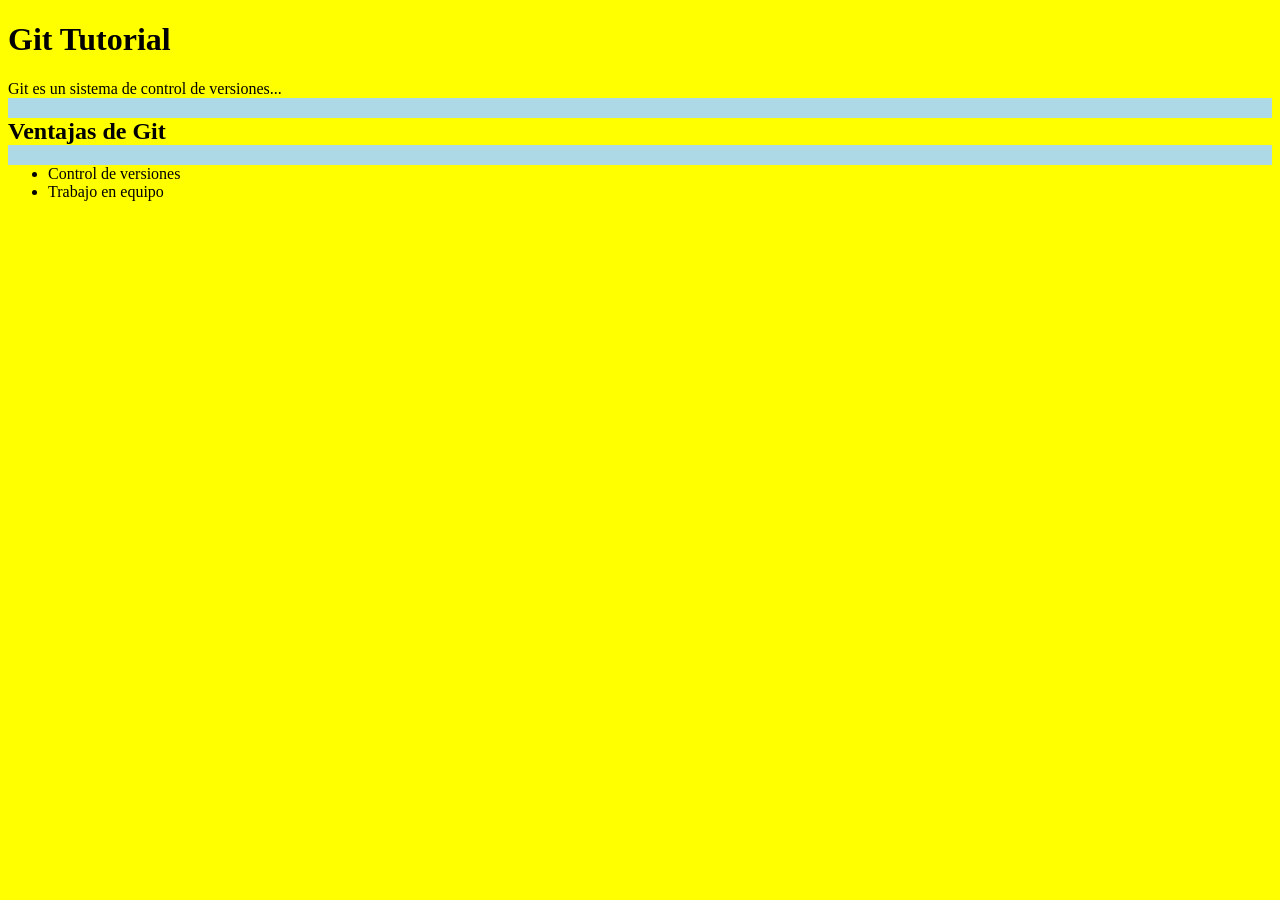
<file: src/main/resources/static/index.html>
<!DOCTYPE html>
<html>
<head>
    <title>Git Tutorial</title>
    <link rel="stylesheet" href="styles/styles.css">
</head>
<body>
    <div class="header">
    <h1>Git Tutorial</h1>
    <p>Git es un sistema de control de versiones...</p>
    </div>
    <h2>Ventajas de Git</h2>
<ul>
    <li>Control de versiones</li>
    <li>Trabajo en equipo</li>
</ul>
</body>
</html>
</file>
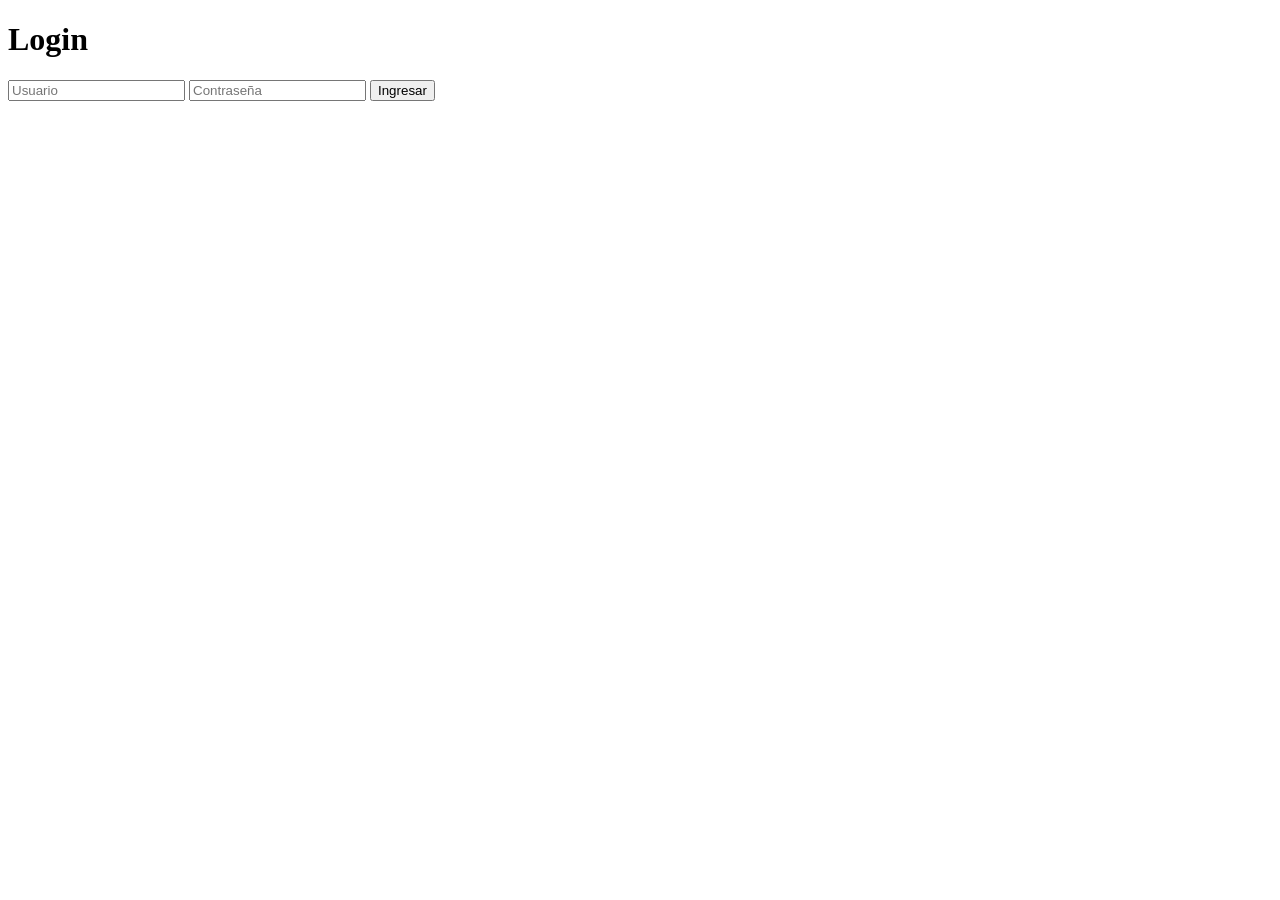
<file: src/main/resources/static/login.html>
<!DOCTYPE html>
<html lang="en">
<head>
    <meta charset="UTF-8">
    <meta name="viewport" content="width=device-width, initial-scale=1.0">
    <title>Document</title>
</head>
<body>
    <h1>Login</h1>
<input type="text" placeholder="Usuario">
<input type="password" placeholder="Contraseña">
<button>Ingresar</button>
</body>
</html>
</file>
<file: src/main/resources/static/styles/styles.css>
*{
    background-color: yellow;
}
body {
    background-color: lightblue;
}
</file>
